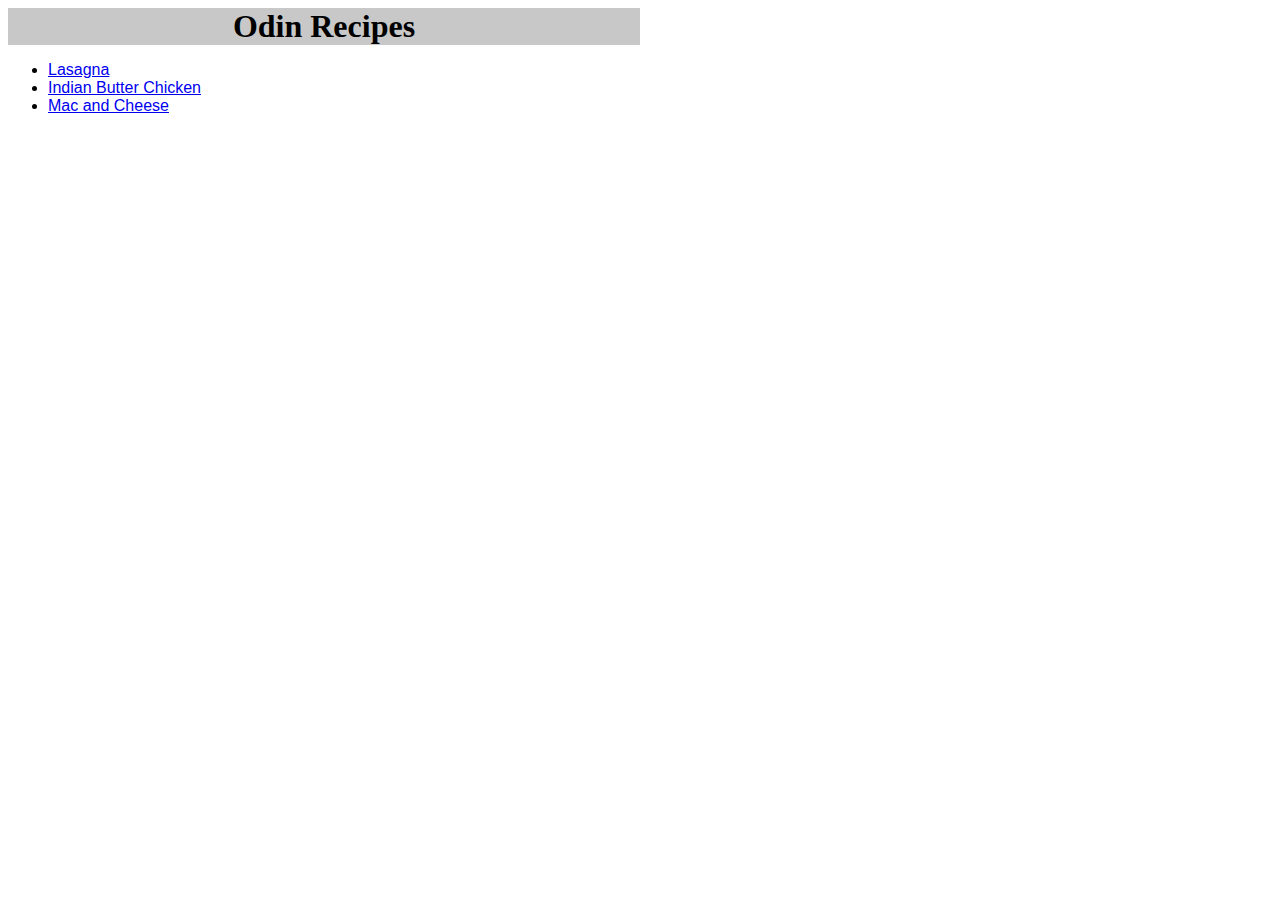
<file: index.html>
<!DOCTYPE html>
<html lang="en">
<head>
    <meta charset="UTF-8">
    <meta name="viewport" content="width=device-width, initial-scale=1.0">
    <link rel="stylesheet" href="styles.css">
</head>
<body>
    <div class="container top">
        <div id="index-title">
            <h1>Odin Recipes</h1>
        </div>
    </div>
    

    <ul>
        <li><a href="recipes/lasagna.html">Lasagna</a></li>
        <li><a href="recipes/indian_butter_chicken.html">Indian Butter Chicken</a></li>
        <li><a href="recipes/mac_and_cheese.html">Mac and Cheese</a></li>
    </ul>
    
</body>
</html>
</file>
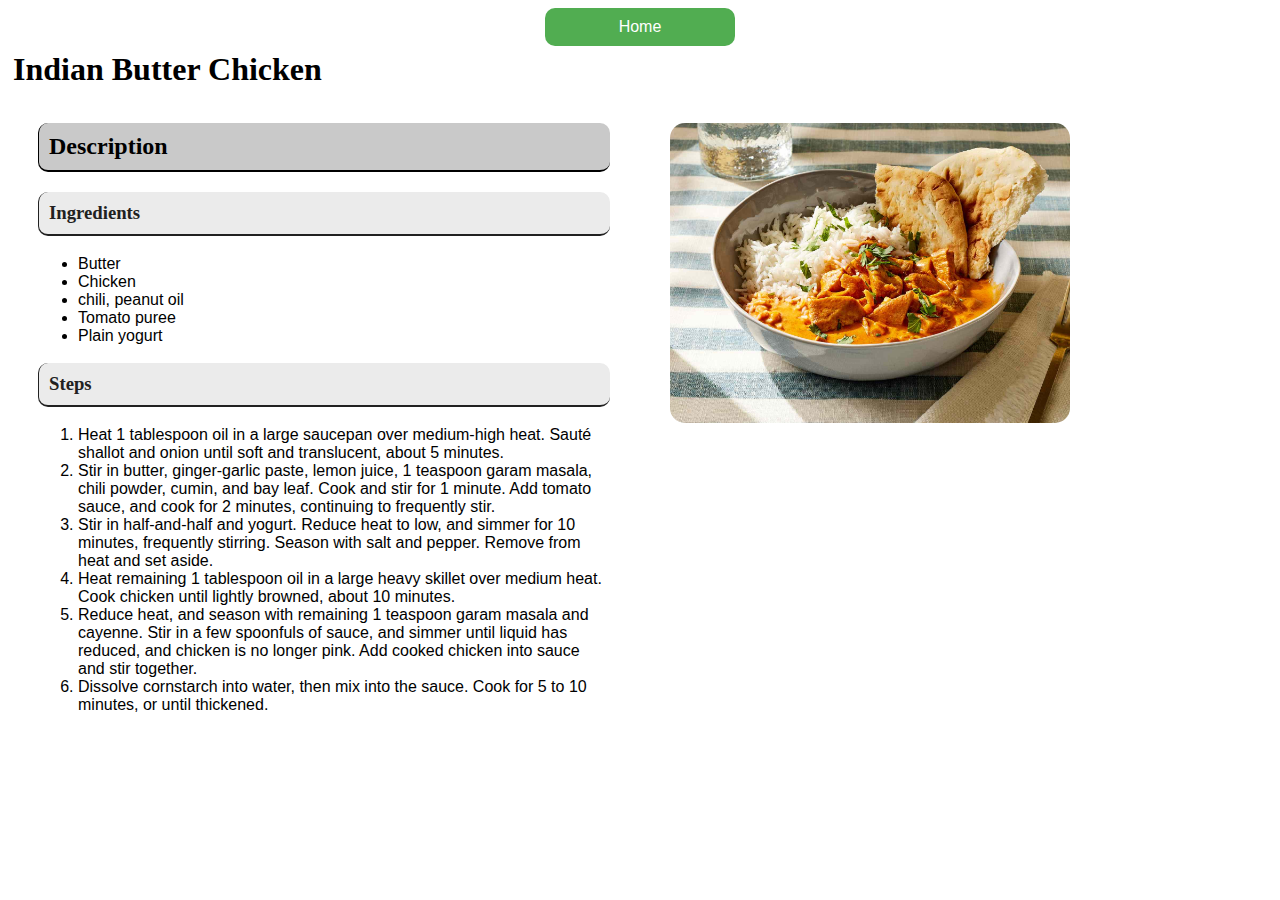
<file: recipes/indian_butter_chicken.html>
<!DOCTYPE html>
<html lang="en">
<head>
    <meta charset="UTF-8">
    <meta name="viewport" content="width=device-width, initial-scale=1.0">
    <link rel="stylesheet" href="../styles.css">
    <title>Indian Butter Chicken</title>
    <link >
</head>
<body>
    <div class="container top">
        <a href="../index.html" class="home-link">Home</a>
    </div>
    
    <div class="container">
        <h1>Indian Butter Chicken</h1>
    </div>

    <div class="container">
        
        <div class="text-content">
            <h2>Description</h2>

            <h3>Ingredients</h3>

            <ul>
                <li>Butter</li>
                <li>Chicken</li>
                <li>chili, peanut oil</li>
                <li>Tomato puree</li>
                <li>Plain yogurt</li>
            </ul>

            <h3>Steps</h3>

            <ol>
                <li>Heat 1 tablespoon oil in a large saucepan over medium-high heat. Sauté shallot and onion until soft and translucent, about 5 minutes.</li>
                <li>Stir in butter, ginger-garlic paste, lemon juice, 1 teaspoon garam masala, chili powder, cumin, and bay leaf. Cook and stir for 1 minute. Add tomato sauce, and cook for 2 minutes, continuing to frequently stir.</li>
                <li>Stir in half-and-half and yogurt. Reduce heat to low, and simmer for 10 minutes, frequently stirring. Season with salt and pepper. Remove from heat and set aside.</li>
                <li>Heat remaining 1 tablespoon oil in a large heavy skillet over medium heat. Cook chicken until lightly browned, about 10 minutes.</li>
                <li>Reduce heat, and season with remaining 1 teaspoon garam masala and cayenne. Stir in a few spoonfuls of sauce, and simmer until liquid has reduced, and chicken is no longer pink. Add cooked chicken into sauce and stir together.</li>
                <li>Dissolve cornstarch into water, then mix into the sauce. Cook for 5 to 10 minutes, or until thickened.</li>
            </ol>
        </div>
        <div class="image-content">
            <img src="indian_butter_chicken.jpg" alt="Indian Butter Chicken">
        </div>
    </div>
    
</body>
</html>
</file>
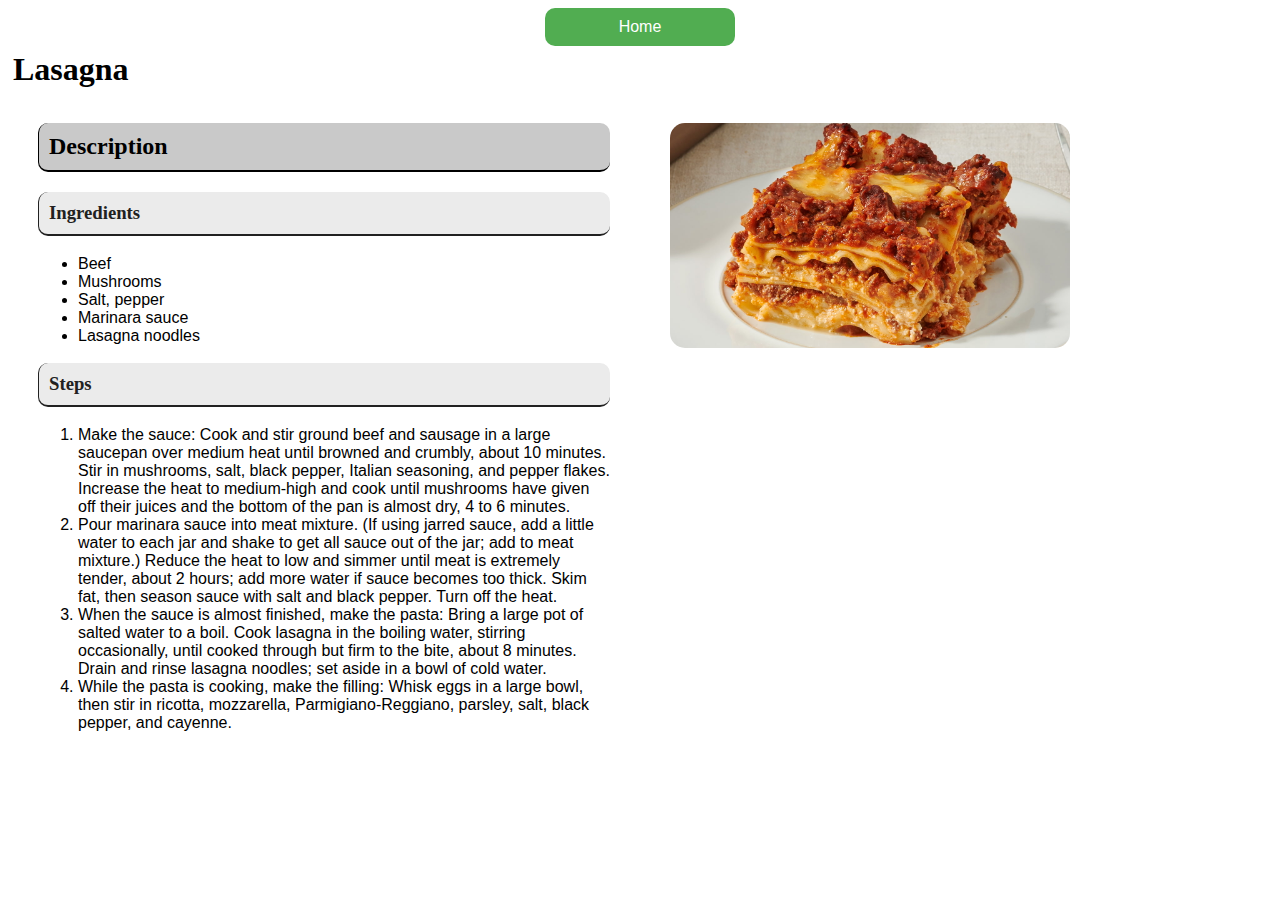
<file: recipes/lasagna.html>
<!DOCTYPE html>
<html lang="en">
<head>
    <meta charset="UTF-8">
    <meta name="viewport" content="width=device-width, initial-scale=1.0">
    <link rel="stylesheet" href="../styles.css">
    <title>Lasagna</title>
</head>
<body>
    <div class="container top">
        <a href="../index.html" class="home-link">Home</a>
    </div>
    
    <div class="container">
        <h1>Lasagna</h1>
    </div>

    <div class="container">
        
        <div class="text-content">
            <h2>Description</h2>

            <h3>Ingredients</h3>

            <ul>
                <li>Beef</li>
                <li>Mushrooms</li>
                <li>Salt, pepper</li>
                <li>Marinara sauce</li>
                <li>Lasagna noodles</li>
            </ul>

            <h3>Steps</h3>

            <ol>
                <li>Make the sauce: Cook and stir ground beef and sausage in a large saucepan over medium heat until browned and crumbly, about 10 minutes. Stir in mushrooms, salt, black pepper, Italian seasoning, and pepper flakes. Increase the heat to medium-high and cook until mushrooms have given off their juices and the bottom of the pan is almost dry, 4 to 6 minutes.</li>
                <li>Pour marinara sauce into meat mixture. (If using jarred sauce, add a little water to each jar and shake to get all sauce out of the jar; add to meat mixture.) Reduce the heat to low and simmer until meat is extremely tender, about 2 hours; add more water if sauce becomes too thick. Skim fat, then season sauce with salt and black pepper. Turn off the heat.</li>
                <li>When the sauce is almost finished, make the pasta: Bring a large pot of salted water to a boil. Cook lasagna in the boiling water, stirring occasionally, until cooked through but firm to the bite, about 8 minutes. Drain and rinse lasagna noodles; set aside in a bowl of cold water.</li>
                <li>While the pasta is cooking, make the filling: Whisk eggs in a large bowl, then stir in ricotta, mozzarella, Parmigiano-Reggiano, parsley, salt, black pepper, and cayenne.</li>
            </ol>
        </div>
        <div class="image-content">
            <img src="lasagna.jpg" alt="Lasagna">
        </div>
    </div>
</body>
</html>
</file>
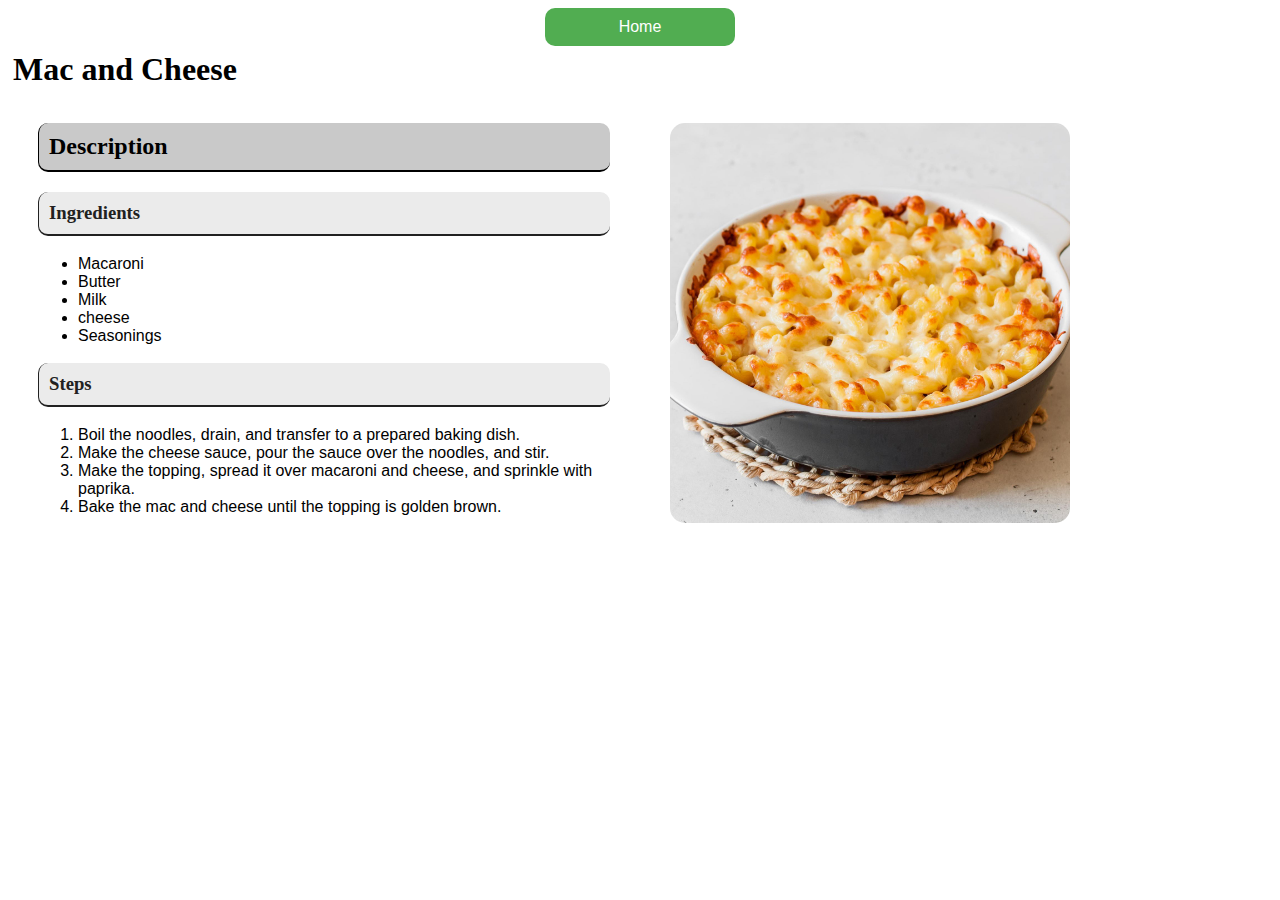
<file: recipes/mac_and_cheese.html>
<!DOCTYPE html>
<html lang="en">
<head>
    <meta charset="UTF-8">
    <meta name="viewport" content="width=device-width, initial-scale=1.0">
    <link rel="stylesheet" href="../styles.css">
    <title>Mac and Cheese</title>
</head>
<body>
    <div class="container top">
        <a href="../index.html" class="home-link">Home</a>
    </div>
    
    <div class="container">
        <h1>Mac and Cheese</h1>
    </div>

    <div class="container">
        
        <div class="text-content">
            <h2>Description</h2>

            <h3>Ingredients</h3>

            <ul>
                <li>Macaroni</li>
                <li>Butter</li>
                <li>Milk</li>
                <li>cheese</li>
                <li>Seasonings</li>
            </ul>

            <h3>Steps</h3>

            <ol>
                <li>Boil the noodles, drain, and transfer to a prepared baking dish.</li>
                <li>Make the cheese sauce, pour the sauce over the noodles, and stir.</li>
                <li>Make the topping, spread it over macaroni and cheese, and sprinkle with paprika.</li>
                <li>Bake the mac and cheese until the topping is golden brown.</li>
            </ol>
        </div>
        <div class="image-content">
            <img src="mac_and_cheese.jpg" alt="Mac and Cheese">
        </div>
    </div>
</body>
</html>
</file>
<file: styles.css>
* {
    font-family: Helvetica, Arial, serif;
}

h1 {
    font-family: Papyrus;
    margin: 5px;
}

h2 {
    font-family: "Lucida Handwriting";
    border-bottom: 2px solid black;
    border-left: 1px solid black;
    border-radius: 10px;
    padding: 10px;
    background-color: rgb(201, 201, 201);
}

h3 {
    font-family: "Lucida Handwriting";
    border-bottom: 2px solid rgb(33, 33, 33);
    border-left: 1px solid rgb(33, 33, 33);
    color: rgb(33, 33, 33);
    border-radius: 10px;
    padding: 10px;
    background-color: rgb(235, 235, 235);
}

.container {
    display: flex;
    align-items: flex-start;
}

.text-content {
    margin: 10px 30px 10px;
    flex: 1;
}

.image-content {
    margin: 30px;
    flex: 1;
}

.image-content img {
    width: 80%;
    height: auto;
    border-radius: 15px;
    max-width: 400px;
}

.container.top {
    text-align: center;
    display: block;
    width: 100%;
}

.home-link {
    background-color: rgb(81, 173, 81);
    color: white;
    padding: 10px 20px;
    text-decoration: none;
    display: inline-block;
    width: 150px;
    border-radius: 10px;
}

#index-title {
    background-color: rgb(200, 200, 200);
    text-align: center;
    display: block;
    width: 50%;
    min-width: 200px;
}
</file>
